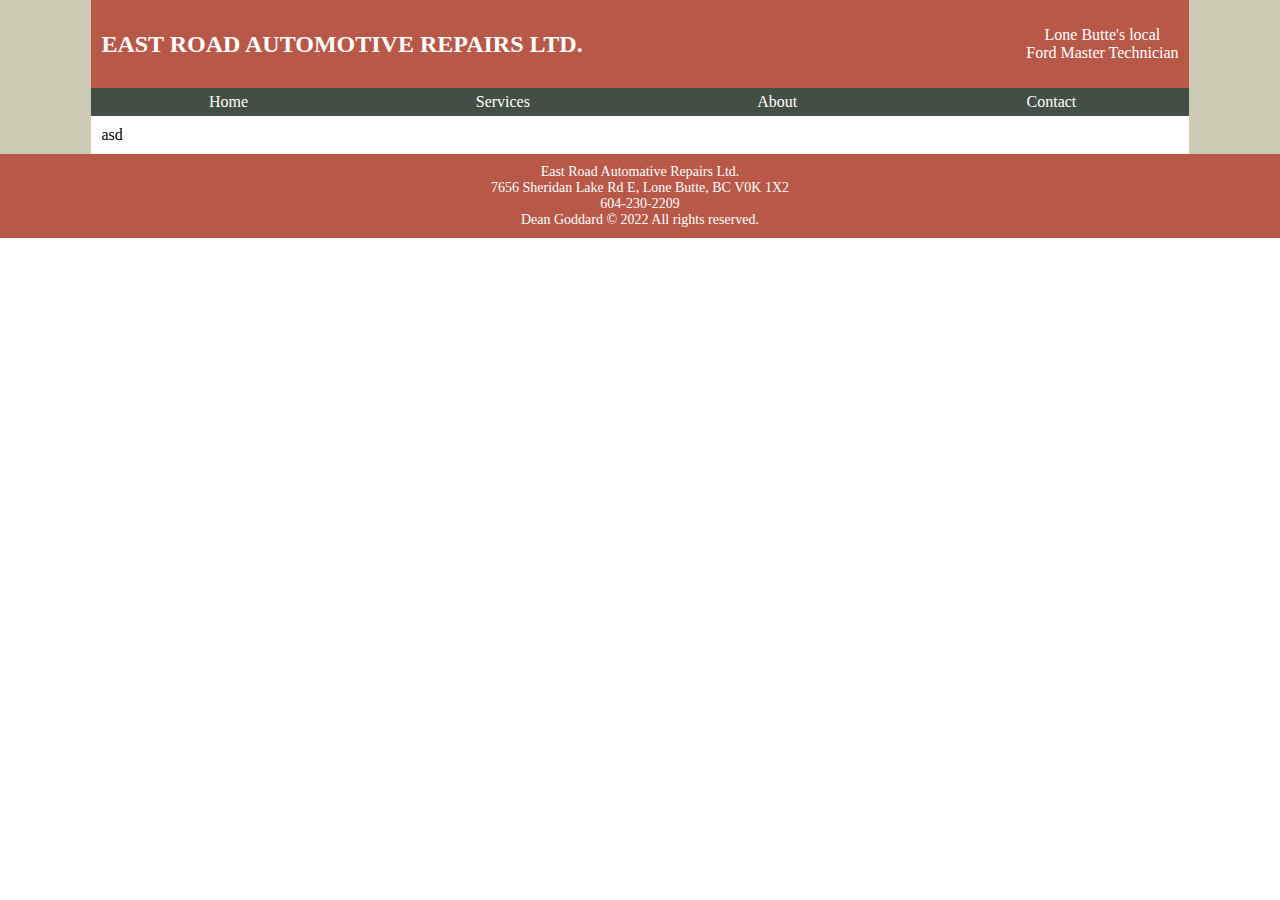
<file: index.html>
<!DOCTYPE html>
<html lang="en">
<head>
    <meta charset="UTF-8">
    <meta http-equiv="X-UA-Compatible" content="IE=edge">
    <meta name="viewport" content="width=device-width, initial-scale=1.0">
    <title>Home of East Road Automative Repairs Ltd.</title>
    <link rel="stylesheet" href="styles.css" />
</head>
<body>
    <div class="header">
        <div class="spacer"></div>

        <div class="header-contents">
            <div class="header-name">
                <h2>EAST ROAD AUTOMOTIVE REPAIRS LTD. </h2>
            </div>

            <div class="header-description">
                <p>Lone Butte's local<br />Ford Master Technician</p>
            </div>
        </div>

        <div class="spacer"></div>
    </div>




    <div class="main">
        <div class="spacer"></div>

        <div class="main-contents">
            <div class="main-links">
                <div><a href="#">Home</a></div>
                <div><a href="#">Services</a></div>
                <div><a href="#">About</a></div>
                <div><a href="#">Contact</a></div>
            </div>

            <div class="main-text">
                asd
            </div>

        </div>

        <div class="spacer"></div>
    </div>




    <div class="footer">
        <p>
            East Road Automative Repairs Ltd.<br />
            7656 Sheridan Lake Rd E, Lone Butte, BC V0K 1X2<br />
            604-230-2209<br />
            Dean Goddard &copy; 2022 All rights reserved.
        </p>
    </div>
</body>
</html>
</file>
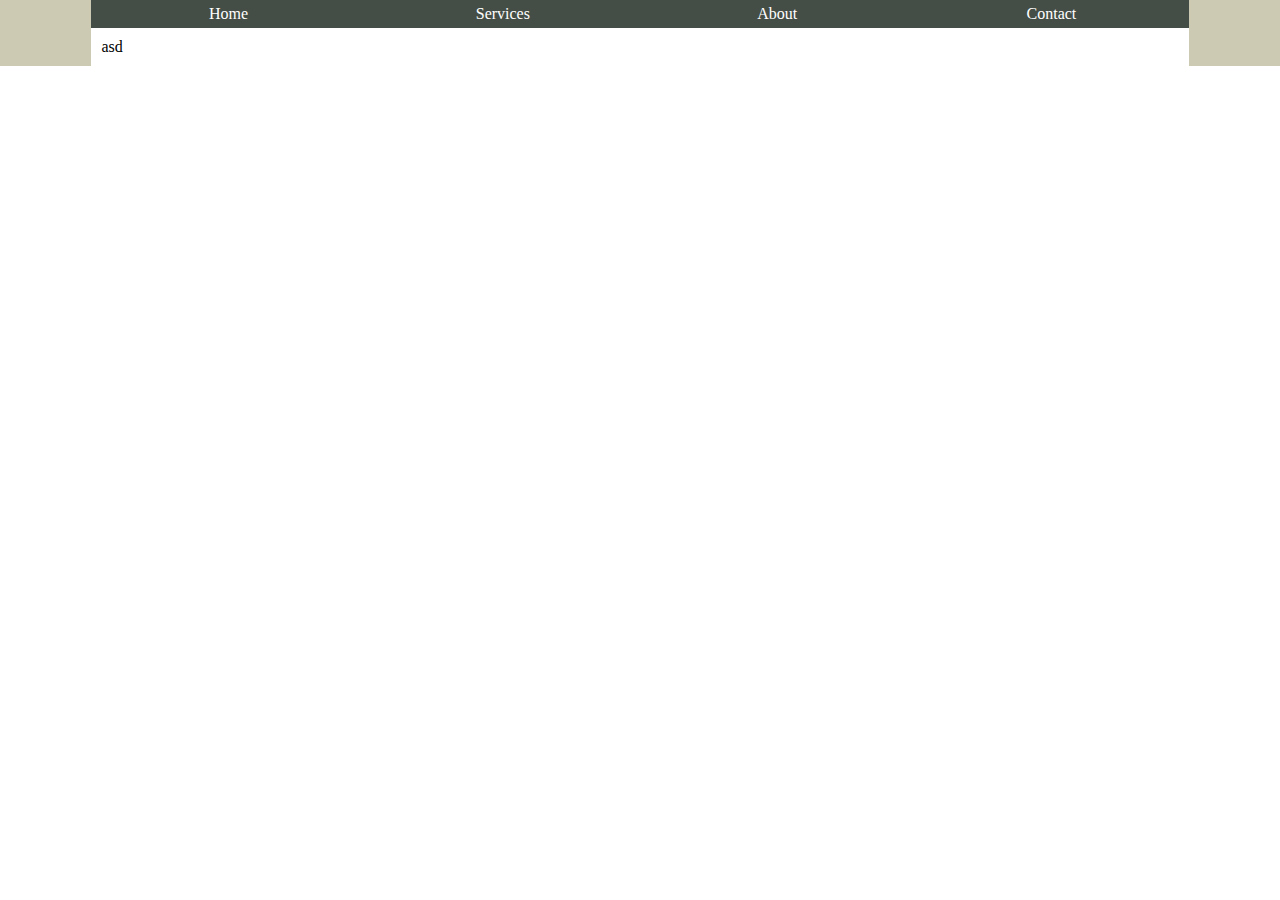
<file: flex.html>
<!DOCTYPE html>
<html lang="en">
<head>
    <meta charset="UTF-8">
    <meta http-equiv="X-UA-Compatible" content="IE=edge">
    <meta name="viewport" content="width=device-width, initial-scale=1.0">
    <title>Document</title>
    <link rel="stylesheet" href="styles.css" />
</head>
<body>
    <div class="main">
        <div class="spacer"></div>

        <div class="main-contents">
            <div class="main-links">
                <div><a href="#">Home</a></div>
                <div><a href="#">Services</a></div>
                <div><a href="#">About</a></div>
                <div><a href="#">Contact</a></div>
            </div>

            <div class="main-text">
                asd
            </div>

        </div>

        <div class="spacer"></div>
    </div>
</body>
</html>
</file>
<file: styles.css>
body{
    max-width: 100%;
    padding: 0;
    margin: 0;
}

.header, .footer{
    background-color: #B75848;
    display: flex;
}

/* .header div, .main-links {
    border: solid 1px red;
}

p {
    border: solid 1px blue;
} */

.header > * {
    flex: auto;
    flex-wrap: wrap;
    align-items: center;
    color: #FFFFFF;
}

.header-contents {
    width: 100%;
    /* padding: 10px; */
    display: flex;
    flex-wrap: wrap;
    justify-content: space-between;
}

.header-contents > div {
    padding: 0;
    margin: 0;
}

.header-name {
    text-align: center;
    align-self: left;
}

.header-name > h2, .header-description p {
    padding: 10px;
}

.header-description {
    text-align: center;
    align-self: right;
}

.main {
    background-color: #CDCAB3;
    display: flex;
}

.main-contents {
    width: 100%;
    padding: 0;
    background-color: #FFFFFF;
    
}

.main-links {
    background-color: #454E46;
    color: #FFFFFF;
    display: flex;
    justify-content: space-around;
    flex-wrap: wrap;
    /* justify-items: center; */
}

.main-links div {
    width: 20%;
    text-align: center;
    padding: 5px;
    margin: 0;
    flex: 1;
    justify-content: space-between;
}

.main-links a {
    color: #FFFFFF;
    text-decoration-line: none;
}

.main-links div:hover {
    font-weight: bold;
    text-decoration-line: underline;
    background-color: #353B31;
}

.main-text {
    padding: 10px;
}

.spacer {
    width: 10%;
    flex-shrink: 2;
    background-color: #CDCAB3;
    /* background-color: inherit; */
    /* background-color: #000; */
}

.main .main-content {
    background-color: #FFFFFF;
}



.footer {
    text-align: center;
    font-size: 14px;
    color: #FFFFFF;
    padding: 10px 0;
}

.footer p {
    margin: auto;
}
</file>
